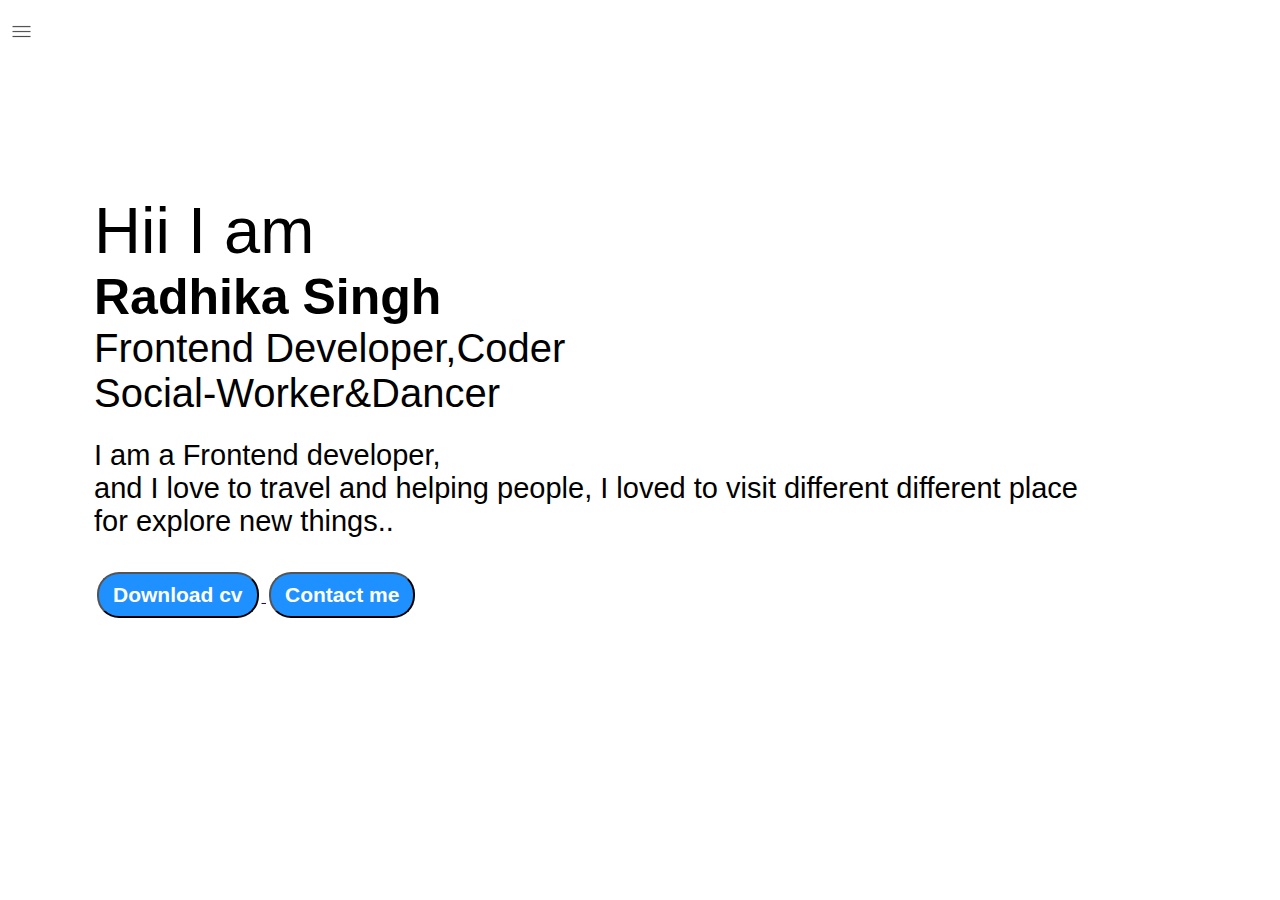
<file: index.html>
<!DOCTYPE html>
<html lang="en">
<head>
    <meta charset="UTF-8">
    <meta http-equiv="X-UA-Compatible" contents="IE-edge">
    <meta name="viewport" content="width=device-width, initial-scale=1.0">
    <title>Radhika-Web Developer,programmer,Machine Learning</title>
    <link rel="stylesheet" href="style.css">
</head>
<body>
    <div class="container">
        <div class="sidebar sidebarGo">
            <nav>
                <ul>
                    <li><a href="index.html">Home</a></li>
                    <li><a href="intro.html">My Intro</a></li>
                    <li><a href="blog.html">Blog</a></li>
                    <li><a href="contact.html">Contact me</a></li>
                </ul>
            </nav>
        </div>
        <div class="main">
            <div class="hamburger">
                <img class="ham" src="ham.png" alt="" width="23">
                <img class="cross" src="cross.png" alt="" width="23">
            </div>
           
            <div class="infoContainer">
                <div class="devInfo">
                    <div class="hello">Hii I am </div>
                    <div class="name">Radhika Singh</div>
                    <div class="about">Frontend Developer,Coder<br>Social-Worker&Dancer</div>
                    <div class="moreabout">I am a Frontend developer,<br>
                        and I love to travel and helping people,
                        I loved to visit different different place for explore new things..<br>
                    </div>
                    <div class="buttons">
                        <a href="cv.txt">
                            <button class="btn">
                                Download cv
                            </button>
                        </a>
                        <a href="contact.html" target="_black">
                            <button class="btn">
                                Contact me
                            </button>
                        </a>
                    </div>
                </div>
                <div class="devPic"><img src="pic.png" alt="Radhika"></div>
            </div> 
        </div>
    </div>
    <script src="script.js"></script>
</body>
</html>
</file>
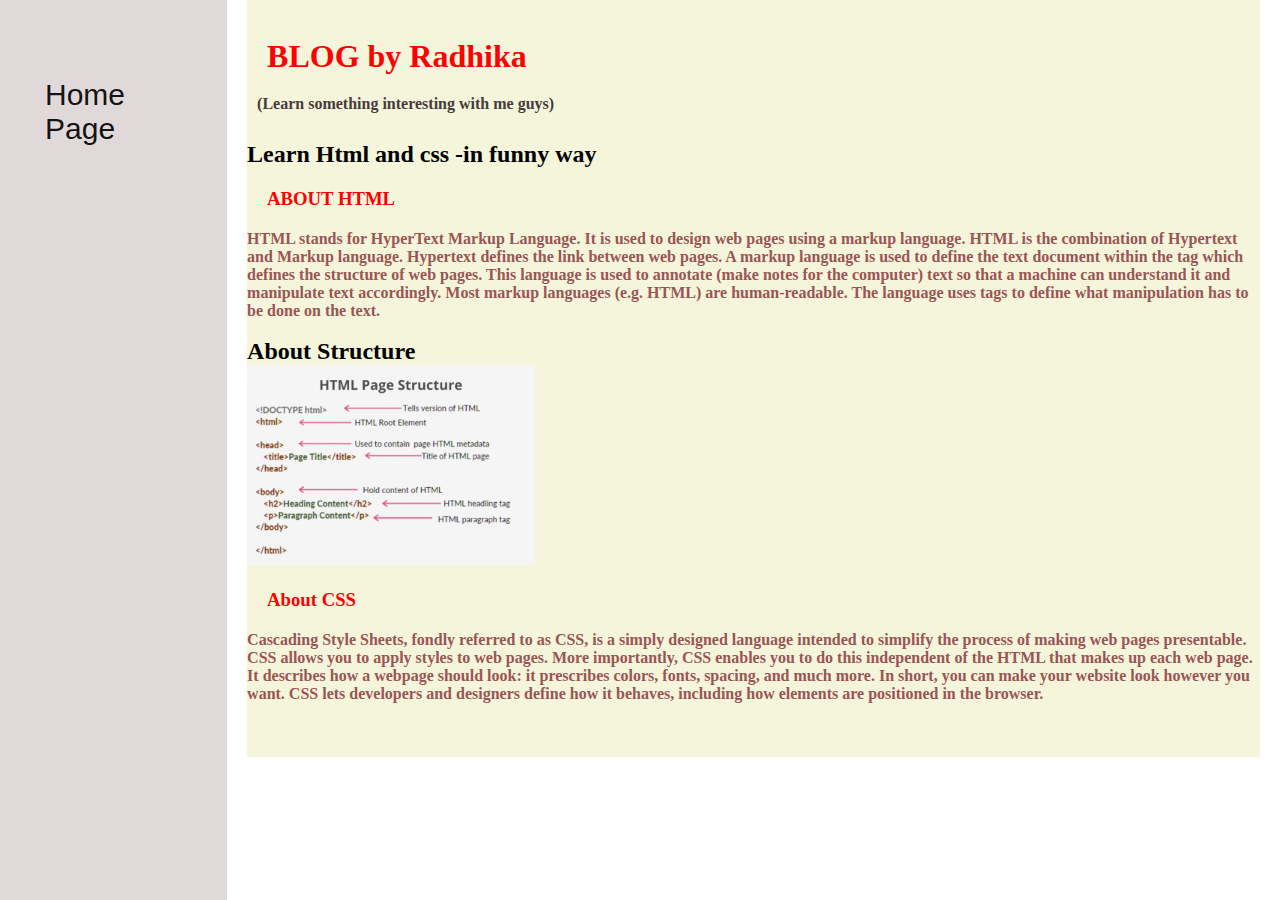
<file: blog.html>
<!DOCTYPE html>
<html lang="en">
<head>
    <meta charset="UTF-8">
    <meta http-equiv="X-UA-Compatible" contents="IE-edge">
    <meta name="viewport" content="width=device-width, initial-scale=1.0">
    <title>Rahul -Web Developer,programmer,Machin Learning</title>
    <link rel="stylesheet" href="style.css">
</head>
<body>
    <div class="container">
        <div class="sidebar">
            <nav>
                <ul>
                    <li><a href="index.html">Home Page</a></li>
                </ul>
            </nav>
        </div>
        <div class="main">
            <div class="blogContainer">
                <br>
                <h1>BLOG by Radhika</h1>
                <h4>(Learn something interesting with me guys)</h4>
                <br>
                <div class="blogitem">
                    <h2>Learn Html and css -in funny way</h2>
                <h3>ABOUT HTML</h3>
                <p>HTML stands for HyperText Markup Language. 
                    It is used to design web pages using a markup language. 
                    HTML is the combination of Hypertext and Markup language.
                    Hypertext defines the link between web pages.
                    A markup language is used to define the text document within the tag which defines the structure of web pages.
                    This language is used to annotate (make notes for the computer) text so that a machine can understand it and manipulate text accordingly. 
                    Most markup languages (e.g. HTML) are human-readable.
                    The language uses tags to define what manipulation has to be done on the text.</p>
                    <br>
                    <h2>About Structure</h2>
                    <img src="pic1.png" height="200px">
                    <br>
                    <h3>About CSS </h3>
                    <p>Cascading Style Sheets, fondly referred to as CSS,
                        is a simply designed language intended to simplify the process of making web pages presentable.
                        CSS allows you to apply styles to web pages.
                        More importantly, CSS enables you to do this independent of the HTML that makes up each web page.
                        It describes how a webpage should look: it prescribes colors, fonts, spacing, and much more.
                        In short, you can make your website look however you want.
                        CSS lets developers and designers define how it behaves, 
                        including how elements are positioned in the browser.</p>
                        <br>
                        <br>
                        <br>
                </div>  
            </div> 
        </div>
    </div>
</body>
</html>
</file>
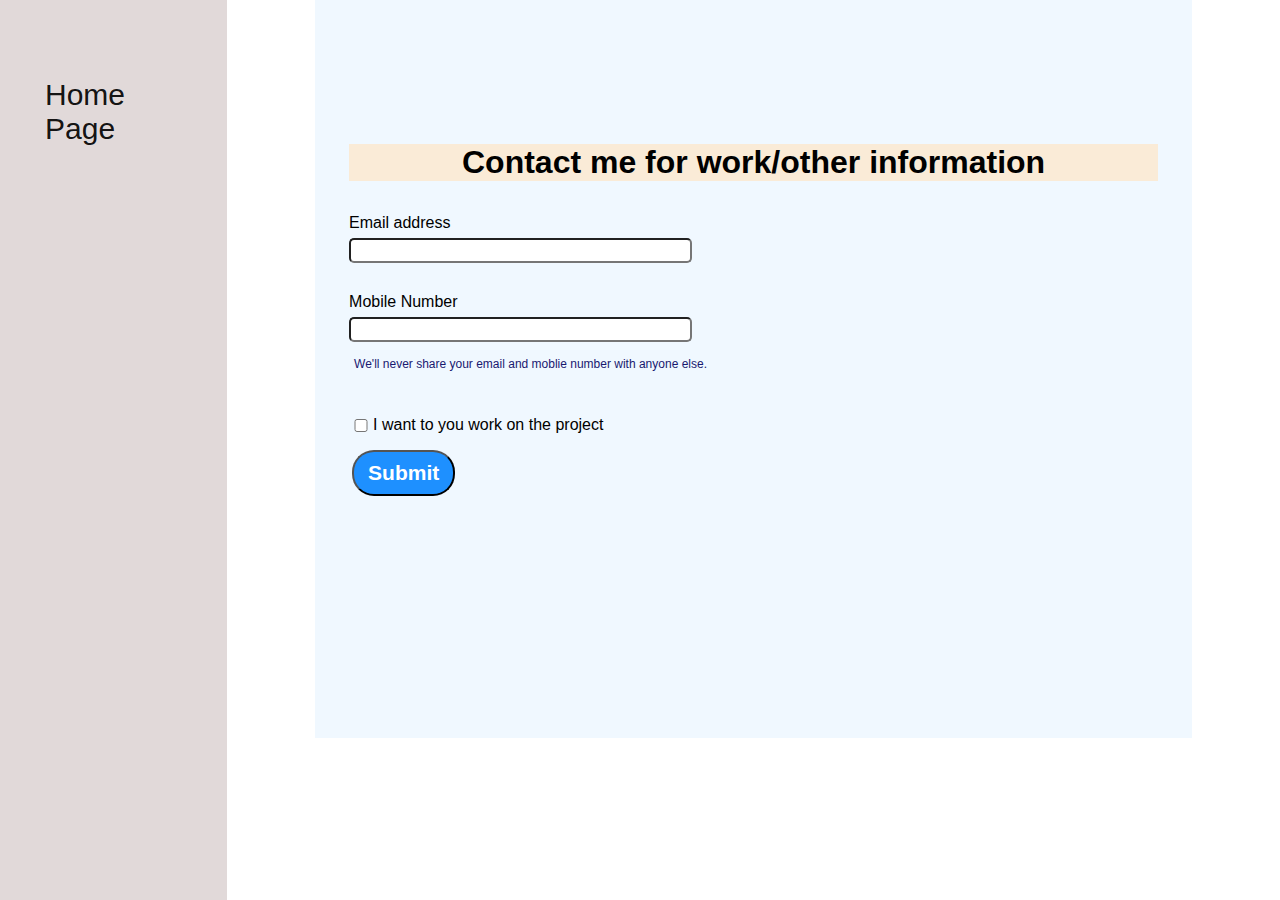
<file: contact.html>
<!DOCTYPE html>
<html lang="en">
<head>
    <meta charset="UTF-8">
    <meta http-equiv="X-UA-Compatible" contents="IE-edge">
    <meta name="viewport" content="width=device-width, initial-scale=1.0">
    <title>Rahul -Web Developer,programmer,Machin Learning</title>
    <link rel="stylesheet" href="style.css">
</head>
<body>
    <div class="container">
        <div class="sidebar">
            <nav>
                <ul>
                    <li><a href="index.html">Home Page</a></li>
                </ul>
            </nav>
        </div>
        <div class="main">
            <div class="contactform">
                <h1>Contact me for work/other information</h1>
                <br>
                <form>
                    <div class="mb-3">
                      <label for="clientemail" class="form-label">Email address</label>
                      <input type="email" class="form-control" id="clientemail" aria-describedby="emailHelp">
                    </div>
                    <div class="mb-3">
                      <label for="clientnumber" class="form-label">Mobile Number</label>
                      <input type="phone" class="form-control" id="clientnumber">
                      <div id="emailHelp" class="form-text">We'll never share your email and moblie number with anyone else.</div>
                    </div>
                    <div class="mb-3" id="form-check">
                      <input type="checkbox" class="form-check-input" id="isclient">
                      <label class="form-check-label" for="isclient">I want to you work on the project</label>
                    </div>
                    <button type="submit" class="btn btn-primary">Submit</button>
                  </form>
            </div> 
        </div>
    </div>
</body>
</html>
</file>
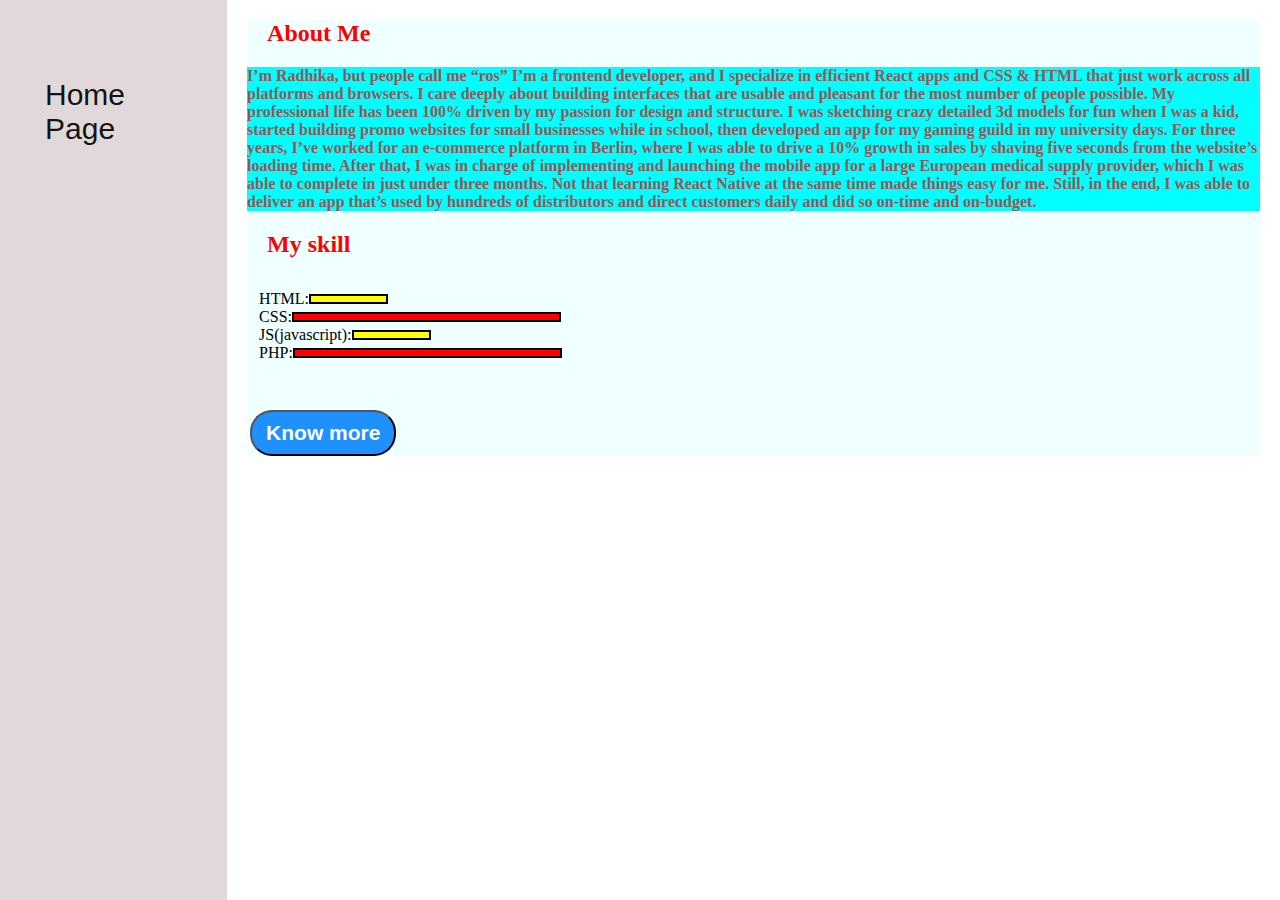
<file: intro.html>
<!DOCTYPE html>
<html lang="en">
<head>
    <meta charset="UTF-8">
    <meta http-equiv="X-UA-Compatible" contents="IE-edge">
    <meta name="viewport" content="width=device-width, initial-scale=1.0">
    <title>Rahul -Web Developer,programmer,Machin Learning</title>
    <link rel="stylesheet" href="style.css">
</head>
<body>
    <div class="container">
        <div class="sidebar">
            <nav>
                <ul>
                    <li><a href="index.html">Home Page</a></li>
                </ul>
            </nav>
        </div>
        <div class="main">
            <div class="intro">
                <h2>About Me</h2>
                <p>
                    I’m Radhika, but people call me “ros” 
                    I’m a frontend developer, and I specialize in efficient React apps and CSS & HTML 
                    that just work across all platforms and browsers.
                    I care deeply about building interfaces that are usable and pleasant for the most number of people possible.
                    My professional life has been 100% driven by my passion for design and structure. 
                    I was sketching crazy detailed 3d models for fun when I was a kid, 
                    started building promo websites for small businesses while in school, 
                    then developed an app for my gaming guild in my university days.
                    For three years, I’ve worked for an e-commerce platform in Berlin,
                    where I was able to drive a 10% growth in sales by shaving five seconds from the website’s loading time. 
                    After that, I was in charge of implementing and launching the mobile app for a large European medical supply provider,
                    which I was able to complete in just under three months. Not that learning React Native at the same time made things easy for me.
                    Still, in the end, 
                    I was able to deliver an app that’s used by hundreds of distributors and direct customers daily and did so on-time and on-budget.
                </p>
                <h2>My skill</h2>
                <div class="skillcontainer">
                    <div class="skillitem">HTML: <div class="skill t5"></div></div>
                    <div class="skillitem">CSS: <div class="skill"></div></div>
                    <div class="skillitem">JS(javascript): <div class="skill t5"></div></div>
                    <div class="skillitem">PHP: <div class="skill"></div></div>
                    
                </div>
                <br>
                <br>
                <button class="btn">
                    Know more
                </button>
            </div>
        </div>
    </div>
</body>
</html>
</file>
<file: style.css>
*{
    margin: 0;
    padding: 0;
}
.sidebar
{
    background-color:rgba(223, 214, 214, 0.932);
    font-family: 'Franklin Gothic Medium', 'Arial Narrow', Arial, sans-serif;
    height: 100vh;
    transition: transform 0.3s ese-in;
}
.sidebar nav{
    padding: 45px;
}
.sidebar nav li{
    list-style: none;
    font-size: 30px;
    padding: 33px 0;

}
.sidebar nav li a{
    text-decoration: none;
    color: rgba(0, 0, 0, 0.934);
}
.main
{
    /*background-color: yellow;*/
    width: 90vw;
}
.container{
    display: flex;
}
.infoContainer{
    /*background-color: rgb(176, 115, 115);*/
    height: 58vh;
    width: 80vw;
    margin: 144px auto;
    display:flex;
    justify-content:space-around;
}
.devInfo
{
    display: flex;
    justify-content: center;
    flex-direction: column;
    font-family: 'Segoe UI', Tahoma, Geneva, Verdana, sans-serif;
    margin-left: 30px;
}
.hello{
    font-size: 65px;
}
.name{
    font-size: 50px;
    font-weight: bold;
    font-family: Arial, Helvetica, sans-serif;
}
.about{
    font-size: 40px;
}
.moreabout{
    font-size: 29px;
    font-family: Arial, Helvetica, sans-serif;
    margin-top: 23px;
}
.buttons{
    margin-top: 34px;
}
.btn{
    padding: 9px 14px;
    border-radius: 22px;
    color: white;
    background-color: dodgerblue;
    font-weight: bold;
    font-size: 21px;
    margin: 0 3px;
    cursor: pointer;
}
.btn:hover{
    background-color: white;
    color: dodgerblue;
}
.devPic img
{
    height: 58vh;

}
.contactform{
    padding: 0 34px;
    padding-top: 144px;
    padding-bottom: 23%;
    font-family: Arial, Helvetica, sans-serif;
    background-color: aliceblue;
    margin: 0 88px;
}
.contactform h1{
    font-family: 'Segoe UI', Tahoma, Geneva, Verdana, sans-serif;  
    text-align: center; 
    background-color: antiquewhite;
}
.contactform form div{
    padding: 15px 0;
    display :flex;
    flex-direction: column;

}
.contactform form div input{
    width: 26vw;
    border-radius: 5px;
    margin: 6px 0 0 0;
    padding: 3px;

}
#emailHelp{
    font-size: 12px;
    color: midnightblue;
    margin: 0 5px;
}
#form-check{
    flex-direction: row;
    
}
#form-check input{
    width: 24px;
    margin: 3px 0;
}
.blogContainer h1{
    margin: 20px;
    color: red;
    font-weight: bold;
}
.blogContainer h4{
    margin: 10px;
    color: rgb(72, 59, 59);
    font-weight: bold;
}
.blogContainer p{
    color: rgb(155, 85, 85);
    font-weight: bold;
}
.blogContainer h3{
    margin: 20px;
    color: red;
    font-weight: bold;
}
.blogContainer{
    background-color: beige;
    margin: 0 20px;
}
.intro p{
    color: rgb(155, 85, 85);
    font-weight: bold;
    background-color: aqua;
}
.intro h2{
    margin: 20px;
    color: red;
    font-weight: bold;
}
.intro{
    background-color: azure;
    margin: 0 20px;
    
}
.skillitem{
    display: flex;
    align-items: center;
}
.skillcontainer{
    padding: 12px;
}
.skill{
    width: 265px;
    height: 6px;
    background-color: red;
    border: 2px solid black;
}
.hundered{
    width: 265px;
    background-color: blueviolet;
}
.fifty{
    width: 125px;
    background-color: aqua;
}
.t5{
    width: 75px;
    background-color: yellow;
}
.sidebarGo{
    transform: translate(-443px,0px);
    position: absolute;
}
.hamburger{
    position: absolute;
    cursor: pointer;
    top: 10px;
    left: 10px;
}
.ham{
    margin-top: 10px;
}
.cross{
   margin-left: 185px;
   margin-top: 10px;
}

@media (max-width:1615px)
{
    .devPic{
        display: none;
    }
}
</file>
